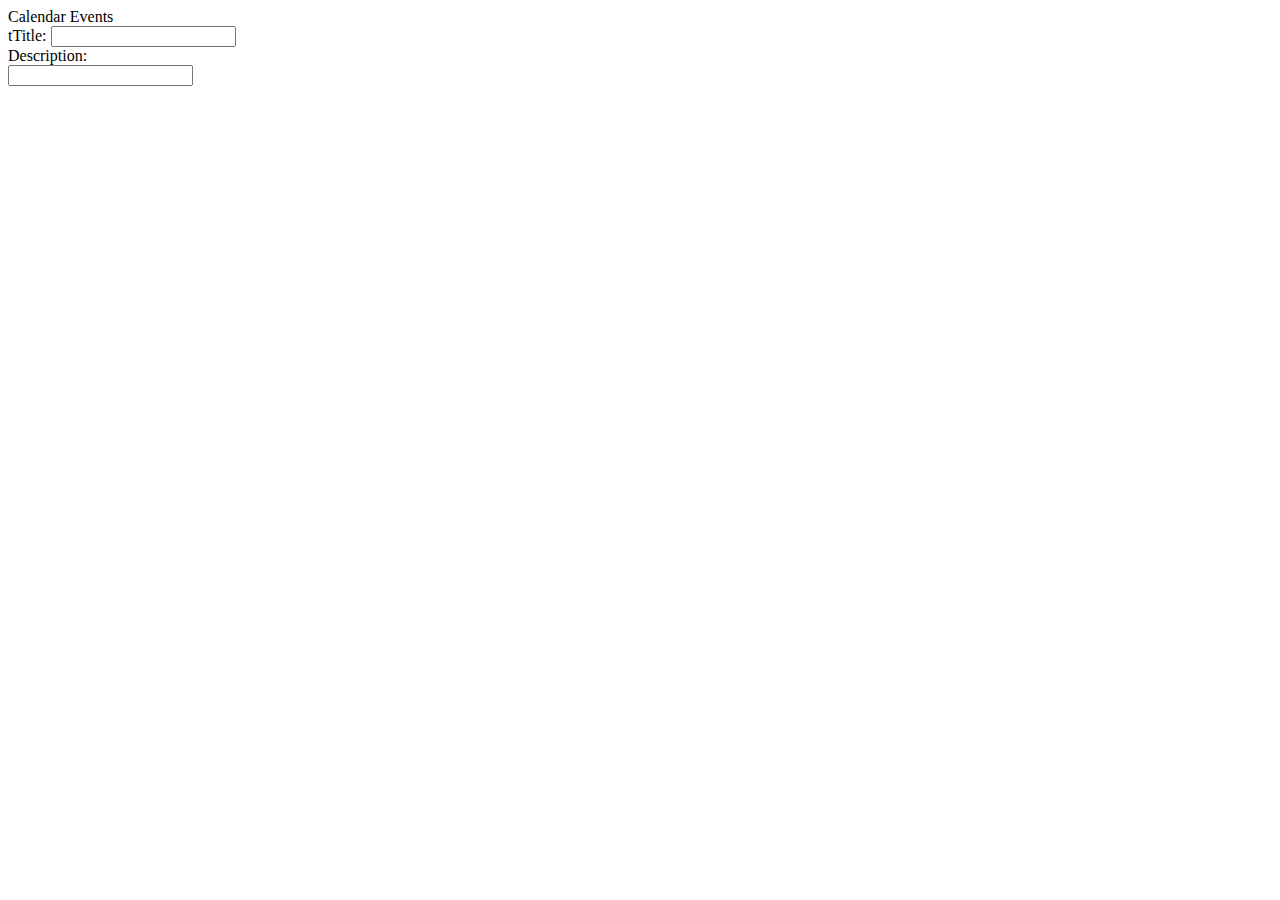
<file: form.html>
<!DOCTYPE html>
<header>
    Calendar Events
</header>
<body>
<form>
    <label for="title">tTitle:</label>
    <input type="text" id="title"><br>
    <label for="description" height="40px">Description:</label><br>
    <input type="text" id="description"> 
</form>
</body>
</file>
